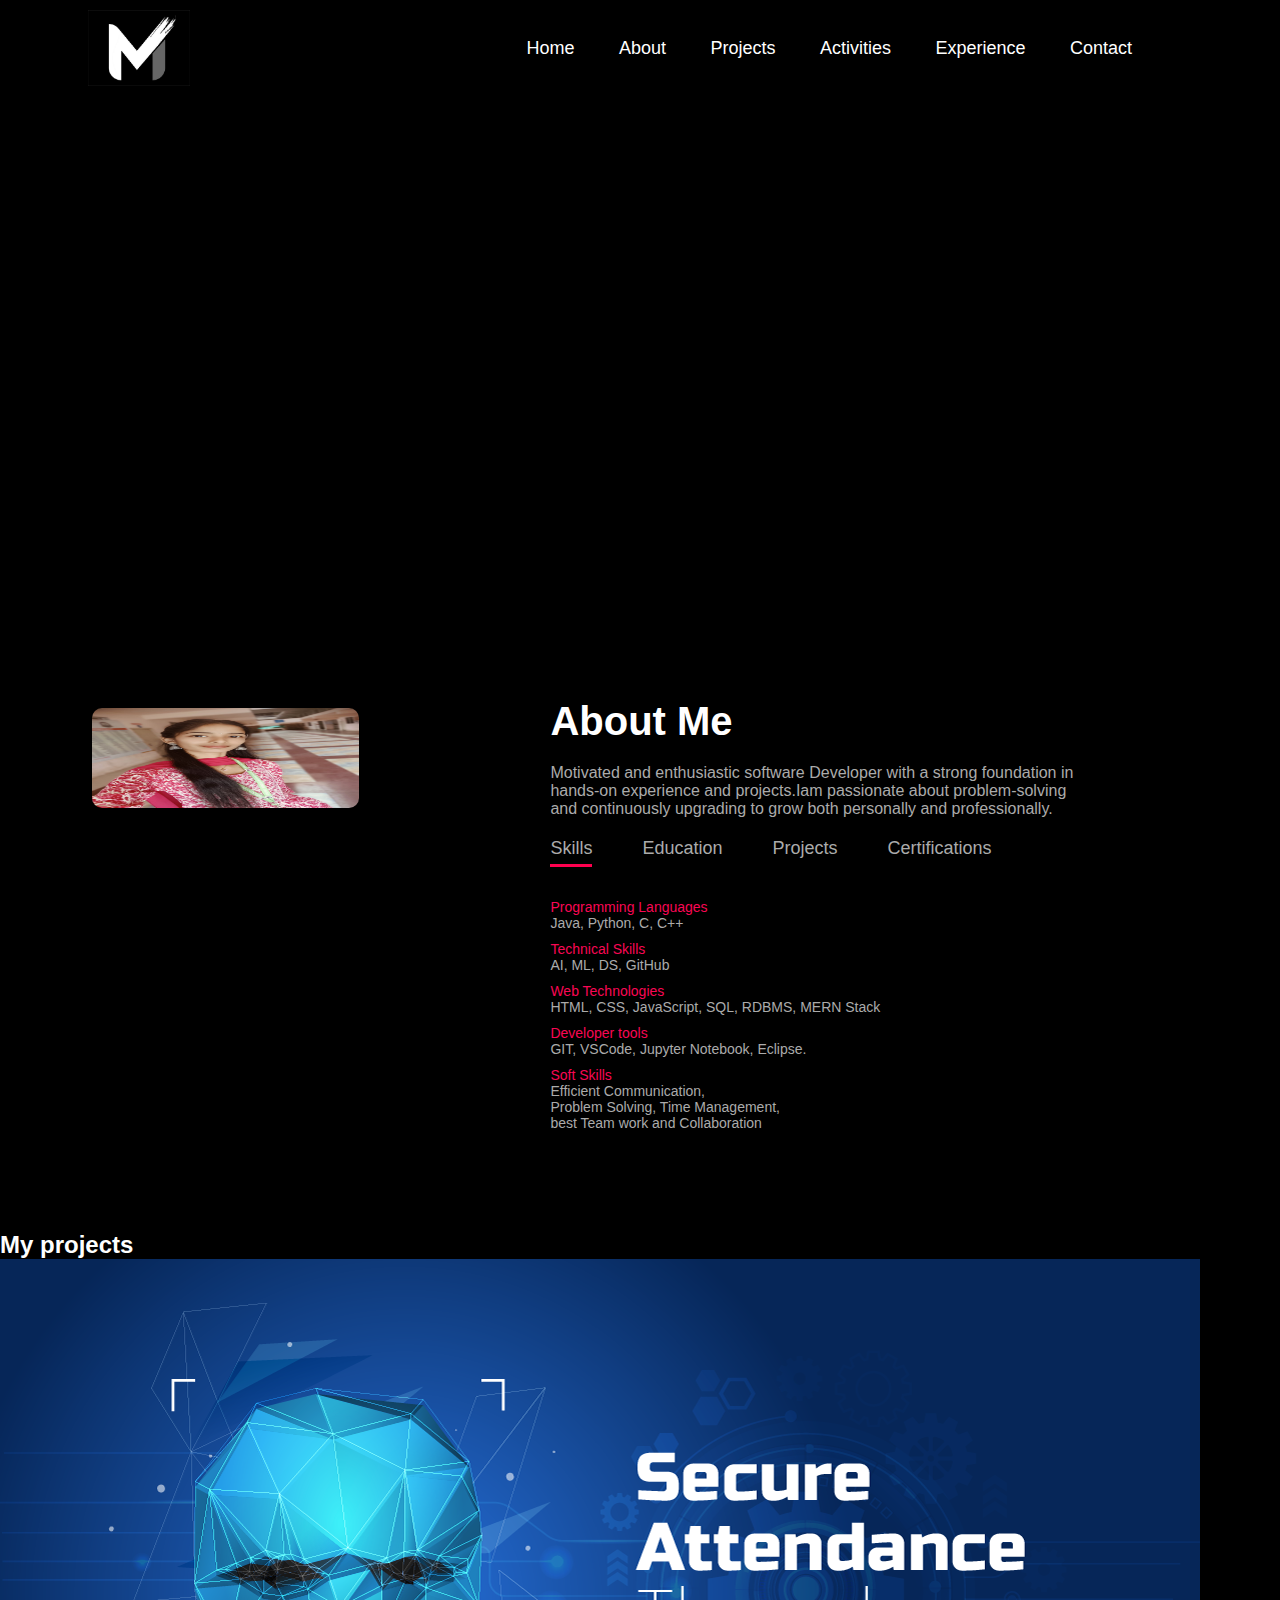
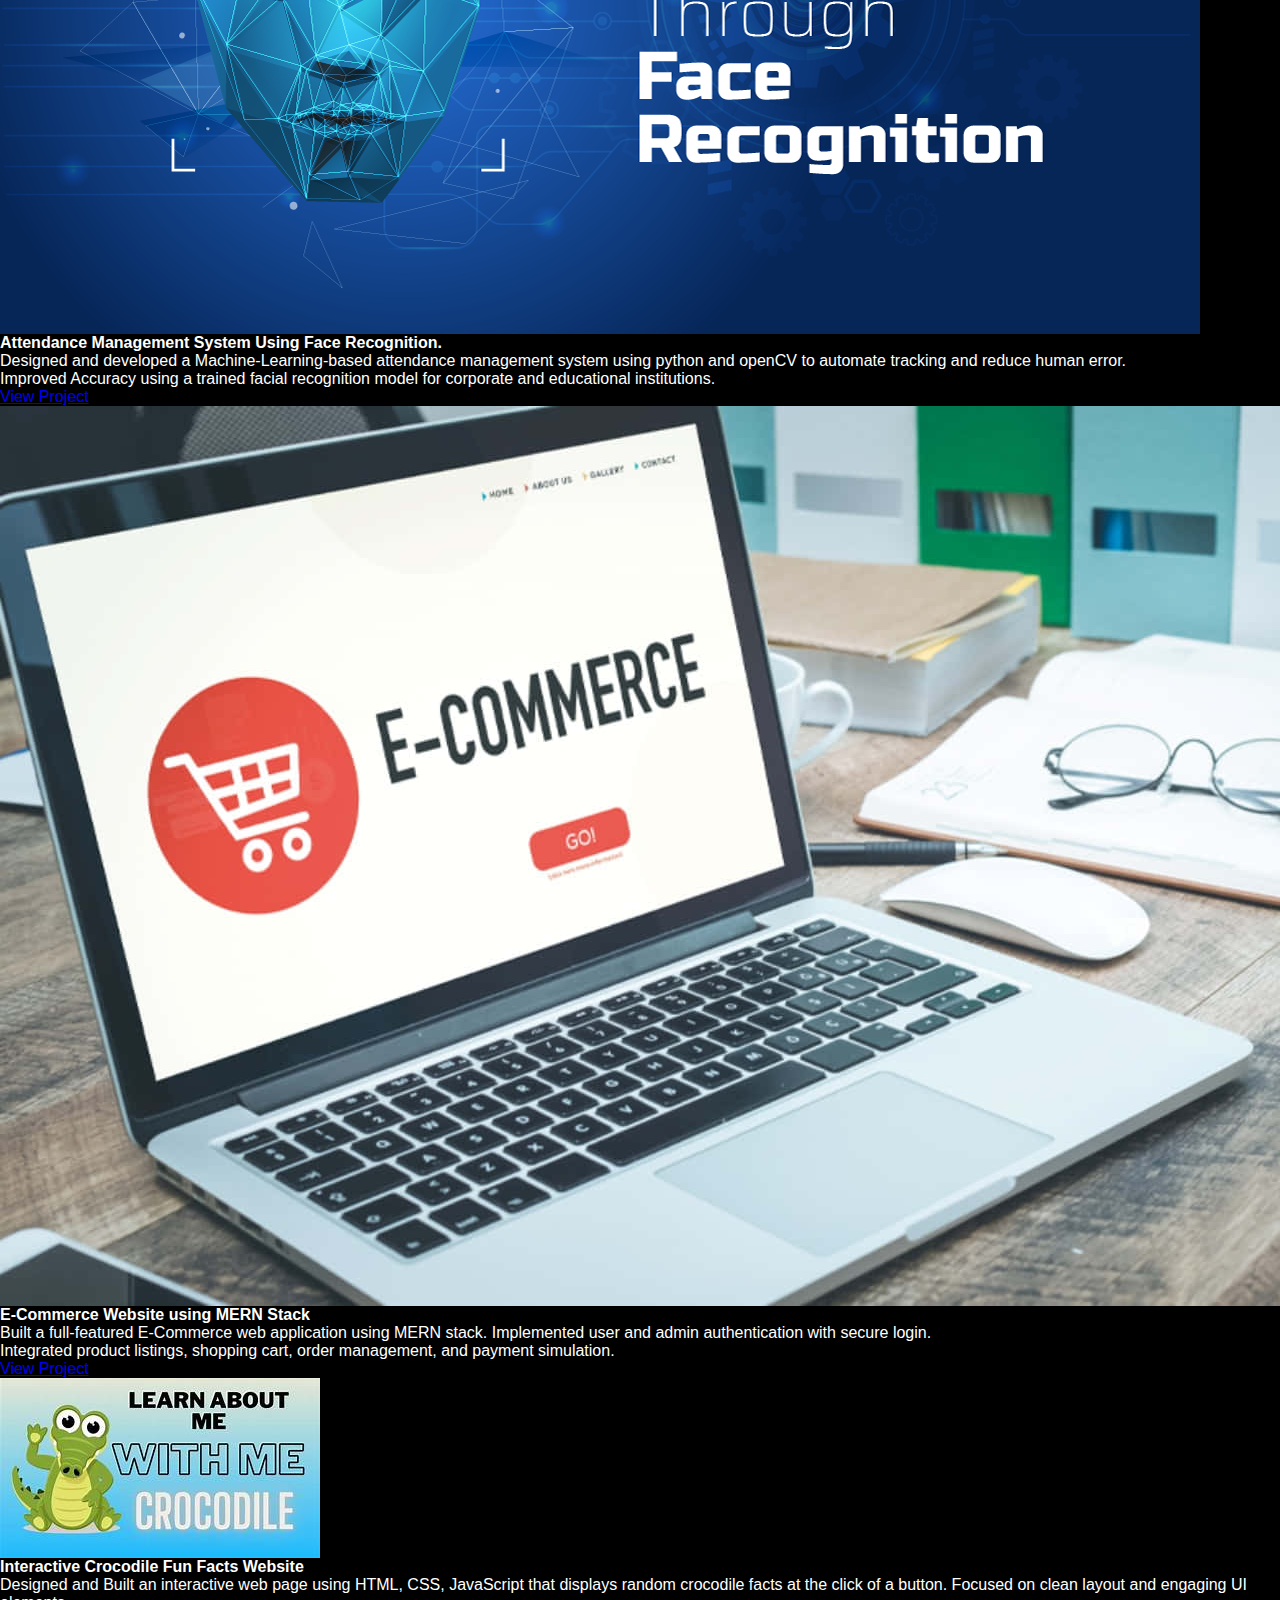
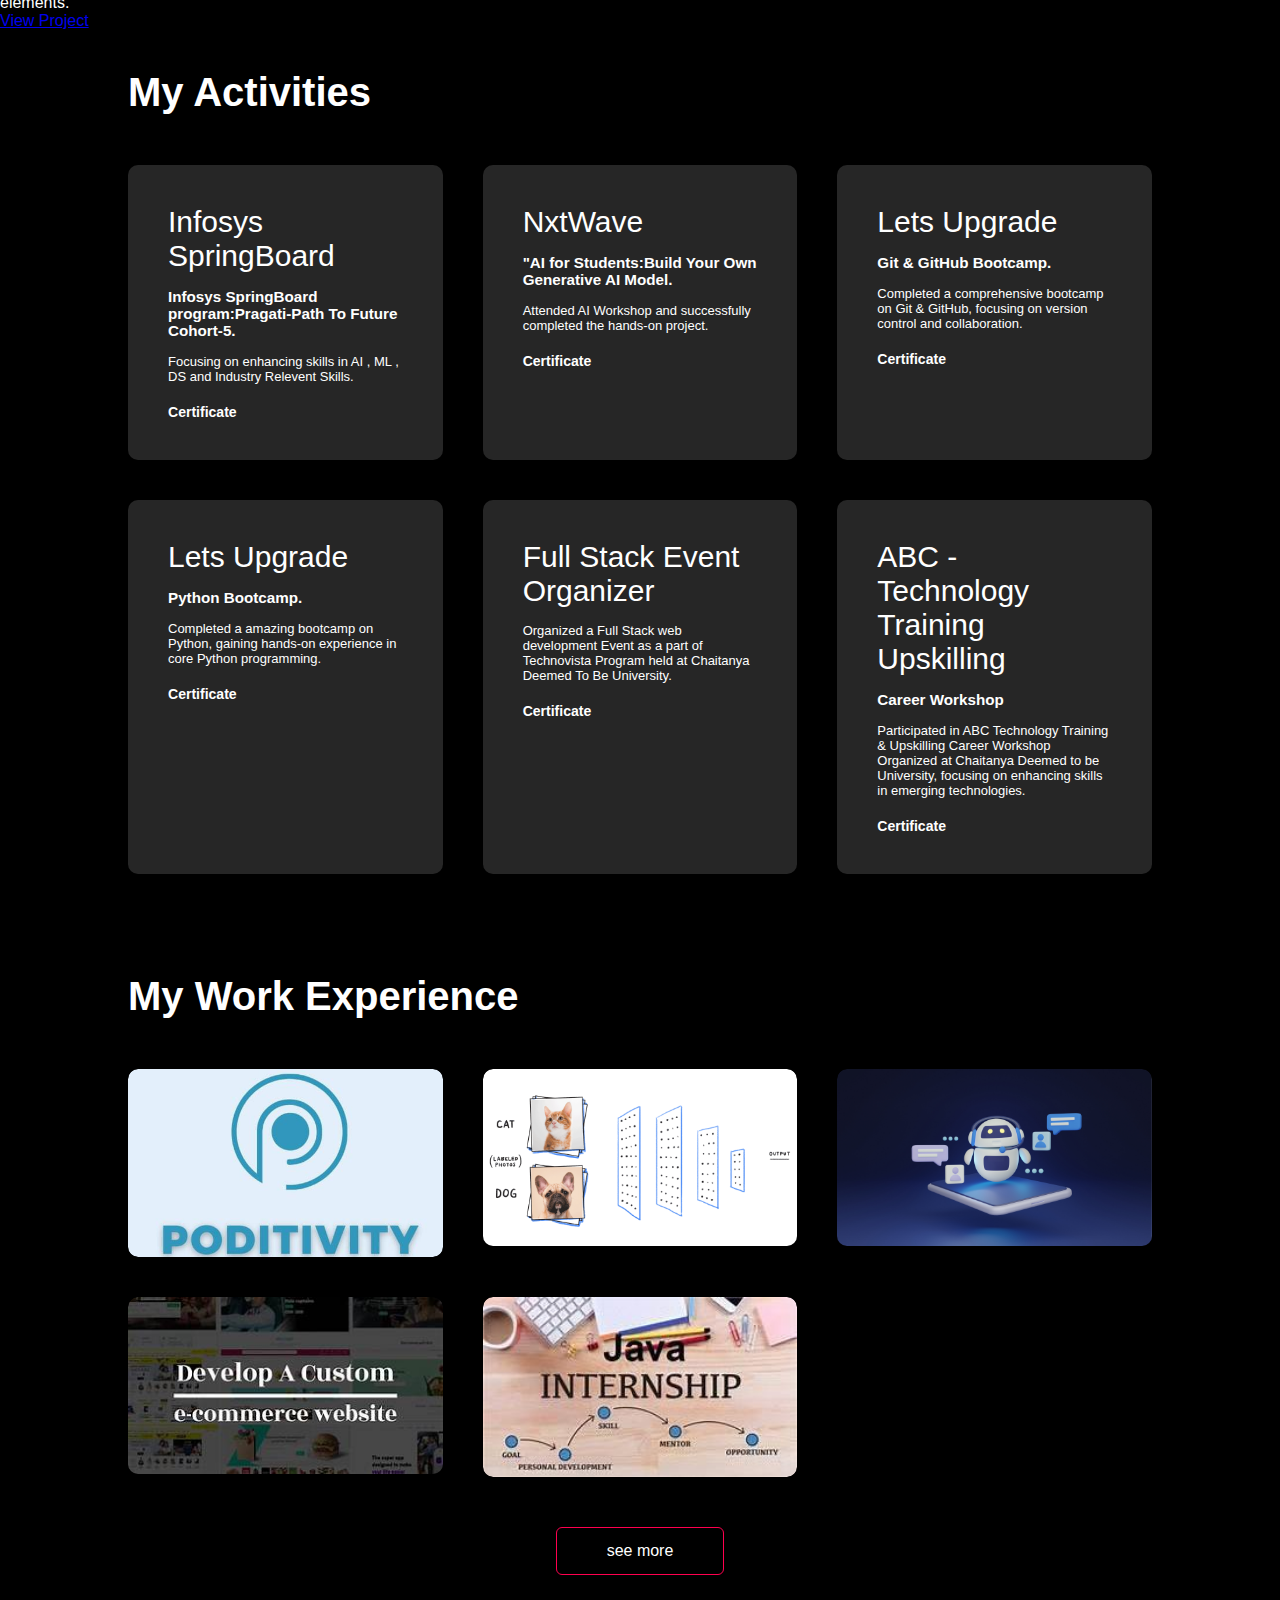
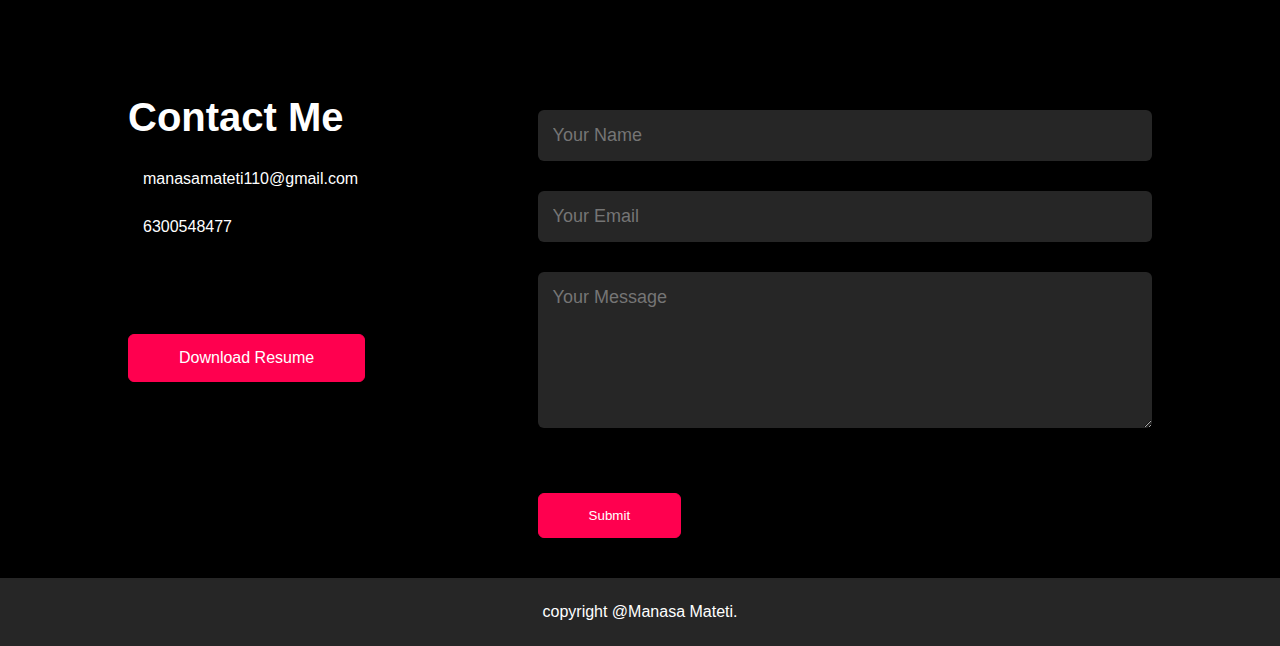
<file: index.html>
<head>
    <meta charset="UTF-8">
    <meta name="viewport" content="width=device-width, initial-scale=1.0">
    <title>Personal Portfolio Website</title>
    <link rel="stylesheet" href="style.css">

    <!-- Font Awesome CDN -->
    <link rel="stylesheet" href="https://cdnjs.cloudflare.com/ajax/libs/font-awesome/6.5.0/css/all.min.css" integrity="sha512-2u3bn8h+E5a9+7hwNChR+eCw8j7N36ZK94N+tWR0Gv3y3E6CRfB6Z6F3hf9ON8ChYjAC+gPxyD0SCp2+F+WlRg==" crossorigin="anonymous" referrerpolicy="no-referrer" />
</head>

<body>
 <div id="header">
    <div class="container">
        <nav>
        <img src="images/logo2.jpg" class="logo">
            <ul id="sidemenu">
                <li><a href="#header">Home</a></li>
                <li><a href="#about">About</a></li>
                <li><a href="#about">Projects </a></li>
                <li><a href="#services">Activities</a></li>
                <li><a href="#portfolio">Experience</a></li>
                <li><a href="#contact">Contact</a></li>
                <i class="fa-solid fa-square-xmark" onclick="closemenu()"></i>
            </ul>
            <i class="fa-solid fa-bars" onclick="openmenu()"></i>
        </nav>
        <div class="header-text">
            <p>Web Developer & AI/ML Engineer</p>
            <h3>Hi, I'm <span> Manasa Mateti </span></h3>

        </div>
    </div>
 </div>
<!------------------about-------------------->
<div id="about">
    <div class="container">
        <div class="row">
            <div class="about-col-1">
                 <img src="images/My_photo.jpg">
            </div>
            <div class="about-col-2"> 
                <h1 class="sub-title" >About Me</h1>
                <p>Motivated and enthusiastic software Developer with a strong foundation in hands-on experience and projects.Iam passionate about problem-solving and continuously upgrading to grow both personally and professionally.</p>
                <div class="tab-titles">
                    <p class="tab-links active-link" onclick="opentab('skills')" >Skills</p>
                    <p class="tab-links" onclick="opentab('education')" >Education</p>
                    <p class="tab-links" onclick="opentab('projects')" >Projects</p>
                    <p class="tab-links" onclick="opentab('certifications')" >Certifications</p>
                </div>
                <div class="tab-contents active-tab" id="skills">
                    <ul>
                           <li><span>Programming Languages</span><br>Java, Python, C, C++</li>
                           <li><span>Technical Skills</span><br>AI, ML, DS, GitHub </li>
                           <li><span>Web Technologies</span><br>HTML, CSS, JavaScript, SQL, RDBMS, MERN Stack</li>
                           <li><span>Developer tools</span><br>GIT, VSCode, Jupyter Notebook, Eclipse.</li>
                           <li><span>Soft Skills</span><br>Efficient Communication,<br>Problem Solving, Time Management, <br>best Team work and Collaboration</li>
                    </ul>
                </div>
                <div class="tab-contents" id="education">
                    <ul>
                           <li><span>2022-Present</span><br>Chaitanya Deemed to be University. <br>Btech in Computer Science and Engineering - 9.9 CGPA</li>
                           <li><span>2020-2022</span><br>Krishnaveni Junior College. <br>Intermediate - 97.7 % </li>
                           <li><span>2020</span><br>St.Amen High School.<br>SSC - 10 GPA</li>
                    </ul>
                </div>
                <div class="tab-contents" id="projects">
                    <ul>
                           <li><span>Attendance Management System Using Face Recognition.</span><br>1) Designed and developed a Machine-Learning-based attendance management system using python and openCV to automate tracking and reduce human error.  <br><br>
                           2) Improved Accuracy by 98% using a trained facial recognition model  for corporate and educational institutions.</li>
                           <li><span>Portfolio Website</span><br>1) Developed a personal portfolio website using HTML, CSS, and JavaScript to showcase projects, skills, and experience. 
                            <br><br>2) Designed a responsive and interactive UI with smooth animations to enhance user engagement. Implemented a projects gallery, an "About Me" section, and a contact form with social media integration. Ensured cross-device compatibility and optimized performance for a seamless browsing experience. </li>

                    </ul>
                </div>
                <div class="tab-contents" id="certifications">
                    <ul>
                           <li><span>Infosys Springboard</span><br>java Concept<a href="images/Infosys-java concepts.pdf" target="_blank"><i class="fa-solid fa-arrow-up-right-from-square"></i></a><br>
                            Artificial Intelligence. <a href="images/Infosys-Artificial Intelligence.pdf" target="_blank"><i class="fa-solid fa-arrow-up-right-from-square"></i></a><br>
                             Machine Learning. <a href="#"><i class="fa-solid fa-arrow-up-right-from-square"></i></a><br>
                            Data science. <a href="images/Infosys- Data science.jpeg"><i class="fa-solid fa-arrow-up-right-from-square"></i></a><br>
                            Python for Data science<a href="images/Python for data science.pdf"><i class="fa-solid fa-arrow-up-right-from-square"></i></a> </li>

                           <li><span>IBM</span><br>Java Fundamentals. <a href="https://courses.ibmcep.cognitiveclass.ai/certificates/ec6d3ab1fa23402e82859e63d0374be6"><i class="fa-solid fa-arrow-up-right-from-square"></a></i><br>
                            Introduction to Python. <a href="https://courses.ibmcep.cognitiveclass.ai/certificates/6564ae1028c8461e81dd20004855541b"><i class="fa-solid fa-arrow-up-right-from-square"></a></i><br>
                            RDBMS. <a href="https://courses.ibmcep.cognitiveclass.ai/certificates/5b7d31bdfc434a6c960e38bdd14b346c"><i class="fa-solid fa-arrow-up-right-from-square"></a></i>

                           <li><span>Cisco Networking Academy</span><br>Networking Basics. <a href="images/Cisco.pdf" target="_blank"><i class="fa-solid fa-arrow-up-right-from-square"></a></i><br>
                            Python Essentials. <a href="images/Cisco_PythonEssentials.pdf" target="_blank"><i class="fa-solid fa-arrow-up-right-from-square"></a></i><br>
                           

                           <li><span>Scalar</span><br>Java Course - Mastering the Fundamentals.<a href="images/ScalarJava.png"><i class="fa-solid fa-arrow-up-right-from-square"></a></i>

                           <li><span>professional Development</span><br>Building Creative Confidence<a href="images/Infosys-Building_Creative_Confidence.pdf" target="_blank"><i class="fa-solid fa-arrow-up-right-from-square"></i></a><br>   
                            Effective Team Communication <a href="images/Infosys-Effective_team_communication.pdf" target="_blank"><i class="fa-solid fa-arrow-up-right-from-square"></i></a><br>     
                            Improving Your Reading Speed And Comprehension<a href="images/Infosys-Improving_your_ReadingSpeedAndComprehension.pdf" target="_blank"><i class="fa-solid fa-arrow-up-right-from-square"></i></a><br>
                            Time Management<a href="images/Infosys-Time_Management.pdf" target="_blank"><i class="fa-solid fa-arrow-up-right-from-square"></i></a><br>
                            Unleashing Your Self-confidence<a href="images/Infosys-Unleashing_your_self-confidence.pdf" target="_blank"><i class="fa-solid fa-arrow-up-right-from-square"></i></a><br>
                            Personality Development<a href="images/Infosys-Personality_Development.pdf" target="_blank"><i class="fa-solid fa-arrow-up-right-from-square"></i></a><br>
                            Email Writing Skills<a href="images/Infosys-Email_writingSkills.pdf" target="_blank"><i class="fa-solid fa-arrow-up-right-from-square"></i></a><br>
                            High Impact Presentation<a href="images/Infosys-High_Impact_Presentation.pdf" target="_blank"><i class="fa-solid fa-arrow-up-right_from-square"></i></a><br>

                    </ul>
                </div>
                
            </div>
        </div>
    </div>
</div>
<!-- My Projects Section -->
 <section id="projects">
  <h2 class="section-title">My projects</h2>
  <div class="project-container">
    <!-- Project Card 1 -->
    <div class="project-card">
      <img src="images/Attendance-project.png" alt="Project 1">
      <div class="card-content">
        <h4>Attendance Management System Using Face Recognition.</h4>
        <p>Designed and developed a Machine-Learning-based attendance management system using python and openCV to automate tracking and reduce human error. <br>
        Improved Accuracy using a trained facial recognition model for corporate and educational institutions.</p>
        <a href="https://example.com/project1" target="_blank">View Project</a>
      </div>
    </div>

    <!-- Project Card 2 -->
    <div class="project-card">
      <img src="images/e-commerce-project.jpg" alt="Project 2">
      <div class="card-content">
        <h4>E-Commerce Website using MERN Stack</h4>
        <p>Built a full-featured E-Commerce web application using MERN stack. Implemented user and admin authentication with secure login. <br>
               Integrated product listings, shopping cart, order management, and payment simulation.</p>
        <a href="https://example.com/project2" target="_blank">View Project</a>
      </div>
    </div>

    <!-- Project Card 3 -->
    <div class="project-card">
      <img src="images/crocodile_facts.jpg" alt="Project 3">
      <div class="card-content">
        <h4>Interactive Crocodile Fun Facts Website</h4>
        <p>Designed and Built an interactive web page using HTML, CSS, JavaScript that displays random crocodile 
             facts at the click of a button. Focused on clean layout and engaging UI elements.</p>
        <a href="https://genai101.vercel.app/" target="_blank">View Project</a>
      </div>
    </div>
  </div>
</section>


<!---------Activities------------->
<div id="services">
    <div class="container">
        <h1 class="sub-title" >My Activities</h1> 
        <div class="services-list">
            <div>
                <!---add icon here-->
                <h2>Infosys SpringBoard</h2>
                <p><h3>Infosys SpringBoard program:Pragati-Path To Future Cohort-5.</h3> <br> Focusing on enhancing skills in AI , ML , DS and Industry Relevent Skills.</p>
                <a href="#" class="learn-more-text"><h3>Certificate</h3></a>
            </div>
            <div>
                 <!---add icon here-->
                <h2>NxtWave</h2>
                <p><h3> "AI for Students:Build Your Own Generative AI Model.</h3><br>Attended AI Workshop and successfully completed the hands-on project.</p>
                <a href="images/NxtWave.jpg" class="learn-more-text"><h3>Certificate</h3></a>
            </div>
            <div>
                <!---add icon here-->
               <h2>Lets Upgrade</h2>
               <p><h3>Git & GitHub Bootcamp.</h3><br> Completed a comprehensive bootcamp on Git & GitHub, focusing on version control and collaboration.</p>
               <a href="images/git-github.jpg" class="learn-more-text"><h3>Certificate</h3></a>
           </div>
           <div>
            <!---add icon here-->
           <h2>Lets Upgrade</h2>
           <p><h3>Python Bootcamp.</h3><br> Completed a amazing bootcamp on Python, gaining hands-on experience in core Python programming.</p>
           <a href="images/Python-letsUpgrade.jpg" class="learn-more-text"><h3>Certificate</h3></a>
       </div>
       <div>
            <!---add icon here-->
           <h2>Full Stack Event Organizer</h2>
           <p> Organized a Full Stack web development Event as a part of Technovista Program held at Chaitanya Deemed To Be University.</p>
           <a href="images/Event_Organizer.jpg" class="learn-more-text"><h3>Certificate</h3></a>
       </div>
       <div>
            <!---add icon here-->
           <h2>ABC - Technology Training Upskilling</h2> <h3> Career Workshop </h3><br>
           <p>Participated in ABC Technology Training & Upskilling Career Workshop  Organized at Chaitanya Deemed to be University, focusing on enhancing skills in emerging technologies.</p>
           <a href="images/ABC_workshop.jpg" class="learn-more-text"><h3>Certificate</h3></a>
       </div>
        </div>
    </div>
</div>
<!---------portfolio------------->
<div id="portfolio">
    <div class="container">
        <h1 class="sub-title"> My Work Experience </h1>
        <div class="work-list">
            <div class="work">
                <img src="images/poditivity logo (2).jpeg">
                <div class="layer">
                    <h3>Poditivity Company. [Nov2023-Apr2024] <br>Backened Intern.</h3>
                    <p>Designed and optimised relational databases using RDBMS, improving query execution time by 30% and ensuring data integrity.</p>
                    <a href="images/Poditivity_internship.pdf" target="_blank"><i class="fa-solid fa-arrow-up-right-from-square"></i></a>
                </div>
            </div>
            <div class="work">
                <img src="images/aicte-cat.gif">
                <div class="layer">
                    <h3>Microsoft & SAP(AICTE)-[Nov2024-jan2025]<br>Machine Learning model for Image Classification. </h3>
                    <p>Implemented a ML model for image classification using CNNs with 97% accuracy.</p>
                    <a href="images/Aicte-image.pdf" target="_blank"><i class="fa-solid fa-arrow-up-right-from-square"></i></a>
                </div>
            </div>
            <div class="work">
                <img src="images/chatbot.webp">
                <div class="layer">
                    <h3>Chatbot implementation using NLP <br>[Jan2025 - Feb2025]</h3>
                    <p>Implemented a chatbot using NLP to faciliate automated, intelligent conversations.Improving user interaction by 98%.</p>
                    <a href="images/aicte-chatbotc.jpeg"><i class="fa-solid fa-arrow-up-right-from-square"></i></a>
                </div>
            </div>
             <div class="work">
                <img src="images/E-commerce.jpg">
                <div class="layer">
                    <h3>EY Global delivery services [Mar2025-Apr2025]<br>Custom E-Commerce Website Using MERN stack. </h3>
                    <p>Developed a fully functional E-commerce Online Shopping website.</p>
                    <a href="images/Certificate_EY.pdf" target="_blank"><i class="fa-solid fa-arrow-up-right-from-square"></i></a>
                </div>
            </div>
            <div class="work">
                <img src="images/CamelQ_java.jpg">
                <div class="layer">
                    <h3>CamelQ Software Solutions [Apr2025-Present]<br>Custom E-Commerce Website Using MERN stack. </h3>
                    <p>Currently working as a java Application Development Intern.</p>
                    <a href="#" target="_blank"><i class="fa-solid fa-arrow-up-right-from-square"></i></a>
                </div>
            </div>
        </div>
          
        <a href="#" class="btn">see more</a>
    </div>
</div>
<!--------------contact------------------------->
<div id="contact">
    <div class="container">
        <div class="row">
            <div class="contact-left">
            <h1 class="sub-title">Contact Me</h1>
            <p><i class="fa-solid fa-paper-plane"></i>  manasamateti110@gmail.com</p>
            <p><i class="fa-solid fa-phone"></i>  6300548477</p>
              <div class="social-icons">
                <a href="https://www.instagram.com/manasa_srinivas110?igsh"><i class="fab fa-instagram"></i></a>
                <a href="https://www.linkedin.com/in/manasa-mateti-6655bb304"><i class="fab fa-linkedin"></i></a>
                <a href="https://github.com/Manasa-Mateti"><i class="fab fa-github"></i></a>    
              </div>
              <a href="images/Mateti Manasa(Resume).pdf" download class="btn btn2" >Download Resume </a>
            </div>
            <div class="contact-right"> 
                <form name="submit-to-google-sheet">
                    <input type="text" name="Name" placeholder="Your Name" required>
                    <input type="email" name="Email" placeholder="Your Email" required>
                    <textarea name="Message" rows="6" placeholder="Your Message"></textarea>
                    <button type="submit" class="btn btn2">Submit</button>
                </form>
                 <span id="msg"></span>
            </div>
        </div>
    </div>
    <div class="copyright">
        <p>copyright @Manasa Mateti. </p>
    </div>
</div>


  <script>
    var tablinks = document.getElementsByClassName("tab-links");
    var tabcontents = document.getElementsByClassName("tab-contents");

    function opentab(tabname){
        for(tablink of tablinks){
            tablink.classList.remove("active-link");
        }
        for(tabcontent of tabcontents){
            tabcontent.classList.remove("active-tab");
        }
        event.currentTarget.classList.add("active-link");
        document.getElementById(tabname).classList.add("active-tab");
    }
  </script>
  <script>
    var sidemenu = document.getElementById("sidemenu");

    function openmenu(){
        sidemenu.style.right= "0";

    }
    
    function closemenu(){
        sidemenu.style.right= "-200px";
        
    }
  </script> 
  
  
  <script>
    const scriptURL = 'https://script.google.com/macros/s/AKfycbxfZnNJikrJ3mz18SPAfwpWMcPBSIqf7czFOF7Hv8N7kAGCSW_B4kpM6BsGuGeN2mgxdA/exec'
    const form = document.forms['submit-to-google-sheet']
    const msg = document.getElementById("msg")

    form.addEventListener('submit', e => {
      e.preventDefault()
      fetch(scriptURL, { method: 'POST', body: new FormData(form)})
        .then(response => {
                  msg.innerHTML="Message sent successfully!"
                  setTimeout(function(){
                    msg.innerHTML = ""
                  },5000)
                  form.reset()
        })
        .catch(error => console.error('Error!', error.message))
    })
  </script>

<!-----Name Display----->
<script>
    document.addEventListener("DOMContentLoaded", function () {
        const nameText = "Manasa  Mateti";  // Your Name
        const nameContainer = document.getElementById("animated-name");

        function animateName() {
            nameContainer.innerHTML = "";  // Clear existing text
            nameText.split("").forEach((letter, index) => {
                let span = document.createElement("span");
                span.textContent = letter;
                span.classList.add("letter");
                span.style.animationDelay = `${index * 0.2}s`; // Delay each letter
                nameContainer.appendChild(span);
            });
        }

        animateName();  // Run animation on page load
    });


</script>

</body>
</html>
</file>
<file: animate.html>
<!DOCTYPE html>
<html lang="en">
<head>
    <meta charset="UTF-8">
    <meta name="viewport" content="width=device-width, initial-scale=1.0">
    <title>Document</title>
</head>
<body>
    <h3>Hi, I'm <span id="animated-name"></span></h3>

<style>
   #animated-name {
    font-weight: bold;
    color: pink; /* Set text color to pink */
    display: inline-block;
}

.letter {
    opacity: 0;
    display: inline-block;
    font-size: 2rem;
    font-weight: bold;
    animation: fadeIn 0.5s forwards;
}

@keyframes fadeIn {
    from {
        opacity: 0;
        transform: translateY(10px);
    }
    to {
        opacity: 1;
        transform: translateY(0);
    }
}


</style>
<script>

    document.addEventListener("DOMContentLoaded", function () {
        const nameText = "Manasa Mateti";  // Your Name
        const nameContainer = document.getElementById("animated-name");

        function animateName() {
            nameContainer.innerHTML = "";  // Clear existing text
            nameText.split("").forEach((letter, index) => {
                let span = document.createElement("span");
                span.textContent = letter;
                span.classList.add("letter");
                span.style.animationDelay = `${index * 0.2}s`; // Delay each letter
                nameContainer.appendChild(span);
            });
        }

        animateName();  // Run animation on page load
    });

</script>
</body>
</html>
</file>
<file: style.css>
*{
    margin: 0;
    padding:0;
    font-family: 'Poppins', sans-serif;
    box-sizing: border-box;
}
html{
    scroll-behavior: smooth;
}
body{
    background: #000000;
    color: #fff;
}
#header{
    width:100%;
    height:100vh;
    background-image: url();
    background-size:cover;
    background-position:center;
    margin-bottom: -22%;
}
.header-text p {
    margin-bottom:  5px; 
  margin-top: -8%;
}

.container{
    padding: 10px 10%;
}
nav{
    display: flex;
    align-items: center;
    justify-content: space-between;
    flex-wrap: wrap;

}
.logo{
    width: 10%;
    margin-left:-40px;

}
nav ul li {
    display: inline-block;
    list-style: none;
    margin: 10px 20px;
}
nav ul li a{
  color:#fff ;
  text-decoration: none;
  font-size: 18px;
  position :relative; 
}
nav ul li a::after{
    content: '';
    width: 0;
    height: 3px;
    background: #ff004f;
    position: absolute;
    left: 0;
    bottom: -6px;
    transition: 0.5s;
}
nav ul li a:hover::after{
    width: 100%;
}



/* Initial header animation: slide down and fade in */
.header-text {
    opacity: 0;
    transform: translateY(-50px);
    animation: slideDown 1.5s ease-out forwards;
}

/* Slide-down keyframes */
@keyframes slideDown {
    0% {
        opacity: 0;
        transform: translateY(-50px);
    }
    100% {
        opacity: 1;
        transform: translateY(0);
    }
}

/* Applying only #ff004f with a glowing animation */
.header-text h3 span {
    display: inline-block;
    color: #ff004f;
  
    animation: glow 1.5s infinite alternate;
}



.header-text{
    margin-top: 20%;
    margin-left: -40px;
    font-size: 30px;
}
header-text h3{
    font-size: 50px;
    margin-top: 20%;
}
.header-text h3 span{
    color: #ff004f;
}
/*------------about--------*/
#about{
    padding: 80px;
    color: #ababab;

}
.row{
    display: flex;
    justify-content: space-between;
    flex-wrap: wrap;
}
.about-col-1{
    flex-basis: 35%;
}
.about-col-1 img{
    width: 85%;
    height: 100;
    border-radius: 10px;
    margin-left: -100px;
}
.about-col-2{
    flex-basis: 60%;
    margin-top: -1%;
}
.sub-title{
    font-size: 40px;
    font-weight: 600;
    color: #fff;
    margin-bottom: 20px;
}
.tab-titles{
    display: flex;
    margin: 20px 0 40px;
}
.tab-links{
    margin-right: 50px;
    font-size: 18px;
    font-weight: 500;
    cursor:pointer ;
    position:relative;
}
.tab-links::after{
    content: '';
    width: 0;
    height:3px;
    background: #ff004f;
    position: absolute;
    left: 0;
    bottom: -8px;
    transition: 0.5s;
}
.tab-links.active-link::after{
width: 100%;
}
.tab-contents ul li{
    list-style: none;
    margin: 10px 0;
    font-size: 14px;
}
.tab-contents ul li a{
    margin-top: 10px;
    color: #ff004f;
    margin-right:15px ;
    font-size: 15px;
    margin-left: 5px;
}
.tab-contents ul li span{
    color: #f90754;
    font-size: 14px;
}
.tab-contents{
    display: none;
}
.tab-contents.active-tab{
    display: block;
}

/*-------services------------*/
#services{
    padding: 30px 0;
}
.services-list{
    display:grid;
    grid-template-columns: repeat(auto-fit, minmax(250px, 1fr));
    grid-gap:40px;
    margin-top: 50px;
}
.services-list div{
    background: #262626;
    padding: 40px;
    font-size: 13px;
    font-weight: 300;
    border-radius: 10px;
    transition: background 0.5s, transform 0.5s;
}
/*.services-list div i{
    add size of icon
}*/
.services-list div  h2{
    font-size: 30px;
    font-weight: 500;
    margin-bottom:15px;
}
.services-list div a{
    text-decoration:none;
    color: #fff;
    font-size: 12px;
    margin-top: 20px;
    display: inline-block;
}
.services-list div:hover{
    background-color: #ff004f;
    transform: translateY(-10px);
}
/*--------------portfolio------*/
#portfolio{
    padding: 50px 0;  
}
.work-list{
    display:grid;
    grid-template-columns: repeat(auto-fit, minmax(250px, 1fr));
    grid-gap:40px;
    margin-top: 50px;
}
.work{
    border-radius: 10px;
    position: relative;
    overflow: hidden;

}
.work img{
    width:100%;
    border-radius: 10px;
    display: block;
    transition: transform 0.5s;
    
}
.layer{
    width: 100%;
    height: 0;
    background: linear-gradient(rgba(0,0,0,0.6), #ff004f);
    border-radius: 10px;
    position: absolute;
    left: 0;
    bottom: 0;
    overflow: hidden;
    display: flex;
    align-items:center;
    justify-content: center;
    flex-direction: column;
    padding: 0 40px;
    text-align: center;
    font-size: 14px;
    transition: height 0.5s;
}
.layer h3{
    font-weight: 500;
   margin-bottom: 3px;
    margin-top: 7px;
}
.layer a{
    margin-top: 10px;
    color: #ff004f;
    text-decoration: none;
    font-size: 18px;
    line-height: 60px;
    background:#fff;
    width: 60px;
    height: 60px;
    border-radius: 50%;
    text-align: center;
   
}
.work:hover img{
transform: scale(1.1);
}
.work:hover .layer{
    height: 100%;
}
.btn{
    display: block;
    margin: 50px auto;
    width: fit-content;
    border: 1px solid #ff004f;
    padding :14px 50px;
    border-radius: 6px;
    text-decoration: none;
    color: #fff;
    transition: background 0.5s;
}
.btn:hover{
    background: #ff004f;
}
.portfolio.fa-solid{
    color: #ff004f;
    margin-right:15px ;
    font-size: 25px;
}
/*---------------contact------------*/
.contact-left{
     flex-basis: 35%;
}
.contact-right{
    flex-basis:60%;
}
.contact-left p{
 margin-top: 30px;
}
.contact-left p i{
    color: #ff004f;
    margin-right:15px ;
    font-size: 25px;
}
.social-icons{
    margin-top: 30px;
}
.social-icons a{
     text-decoration: none;
     font-size: 30px;
     margin-right: 15px;
     color:#ababab;
     display: inline-block;
     transition: transform 0.5s;
}
.social-icons a:hover{
    color: #ff004f;
    transform: translateY(-5px);
}
.btn.btn2{
display: inline-block;
background-color: #ff004f;
}

.contact-right form {
    width: 100%;
}
form input, form textarea{
width: 100%;
border: 0;
outline: none;
background: #262626;
padding: 15px;
margin: 15px 0;
color: #fff;
font-size: 18px;
border-radius: 6px;
}
form.btn2{
   padding: 14px 60px;
    font-size: 18px;
    margin-top: 20px;
    cursor: pointer;
}
.copyright{
    width: 100%;
    text-align: center;
    padding: 25px;
    background: #262626;
    font-weight: 300;
    margin-top: 20px;
}
/*---------------css for small screen--------*/
nav .fa-solid{
    display: none;
}
@media only screen and (max-width: 600px){
    #header{
        background-image: url(images/);
    }
    .header-text{
        margin-top: 100%;
        font-size: 26px;
        margin-left: 2px;
    }
    .header-text h1{
        font-size: 30px;
    }
    .logo{
        width: 20%;
        margin-left:5px;
    }
   
    nav .fa-solid{
        display: block;
        font-size: 25px;
    }
    nav ul{
        background: #ff004f;
        position: fixed;
        top:  0;
        right:-200px;
        width: 200px;
        height: 100%;
        padding-top:50px;
        z-index: 2;
        transition:right 0.5s;
    
    }
    nav ul li{
        display: block;
        margin: 25px;
    }
    nav ul .fa-solid{
        position:absolute;
        top: 25px;
        left: 25px;
        cursor: pointer;  
    }
    .sub-title{
        font-size: 40px;
    }
    .about-col-1, .about-col-2{
        flex-basis: 100%;
    }
    .about-col-1 {
        margin-bottom:30px;
        margin-left: 30px;
    }
    .about-col-2{
        margin-left: -60px;
        font-size: 14px;
    }
    .contact-left, .contact-right{
        flex-basis: 100%;
    }
    .copyright{
        font-size: 14px;
    }
}
#msg{
    color: #61b752;
    margin-top:-40px;
    display: block;

}


/*----css For Name Display-----*/
#animated-name {
    font-weight: bold;
    color: pink; /* Set text color to pink */
    display: inline-block;
}

.letter {
    opacity: 0;
    display: inline-block;
    font-size: 2rem;
    font-weight: bold;
    animation: fadeIn 0.5s forwards;
}

@keyframes fadeIn {
    from {
        opacity: 0;
        transform: translateY(10px);
    }
    to {
        opacity: 1;
        transform: translateY(0);
    }
}
</file>
